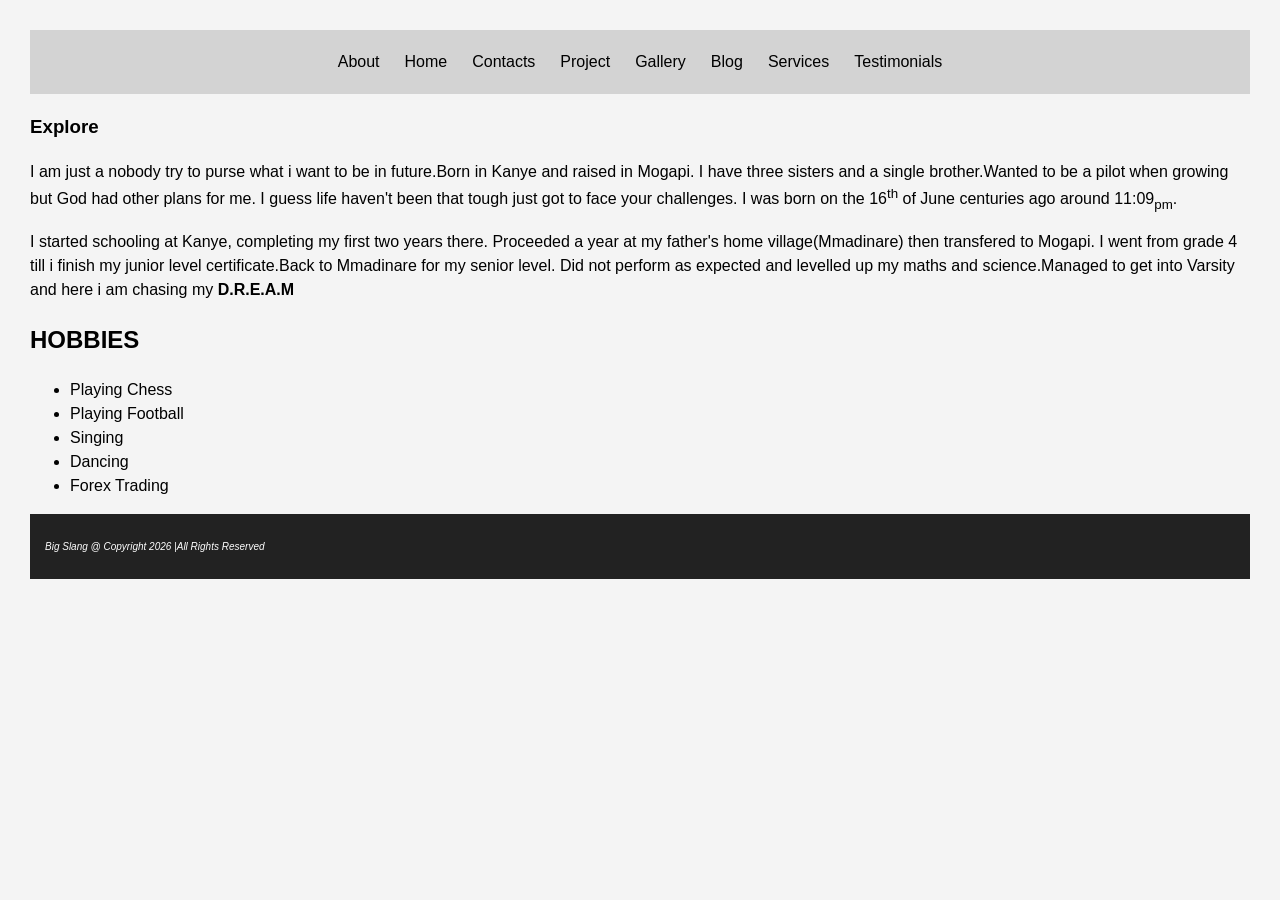
<file: index.html>
<!DOCTYPE html>
<html lang="en">
<head>
    <meta charset="UTF-8">
    <meta name="viewport" content="width=device-width,initial-scale=1.0">
    <title>My First Page</title>
    <link rel="stylesheet" href="stylesheet.css">
    <link rel="icon" type="image/x-icon" href="icon.jpeg">

</head>
<body>
     <nav>
        <a href="about.html">About</a>
        <a href="index.html">Home</a>
        <a href="Contacts.html">Contacts</a>
        <a href="Project.html">Project</a>
        <a href="Gallery.html">Gallery</a>
        <a href="Blog.html">Blog</a>
        <a href="Services.html">Services</a> 
        <a href="Testimonials.html">Testimonials</a>
     </nav>
     <main>
        <section>
            <h3>Explore</h3>
    
            <p>
              I am just a nobody try to purse what i want to be in future.Born in Kanye and raised in Mogapi.
             I have three sisters and a single brother.Wanted to be a pilot when growing but God had other plans for me.
             I guess life haven't been that tough just got to face your challenges.
             I was born on the 16<sup>th</sup> of June centuries ago around 11:09<sub>pm</sub>.
             </p>
             
             <p>I started schooling at Kanye, completing my first two years there.
             Proceeded a year at my father's home village(Mmadinare) then transfered to Mogapi.
             I went from grade 4 till i finish my junior level certificate.Back to Mmadinare for my senior level.
             Did not perform as expected and levelled up my maths and science.Managed to get into Varsity and here i am chasing my <b>D.R.E.A.M</b>
             </p>
    
            <h2> HOBBIES</h2>

             <ul>
             <li>Playing Chess</li>
             <li>Playing Football</li>
             <li>Singing</li> 
             <li>Dancing</li>
             <li>Forex Trading</li>
             </ul>
        </section>
     </main>
 
</body>
<footer>
  <p>Big Slang @ Copyright 2026 |All Rights Reserved</p>
</footer>  
</html>
</file>
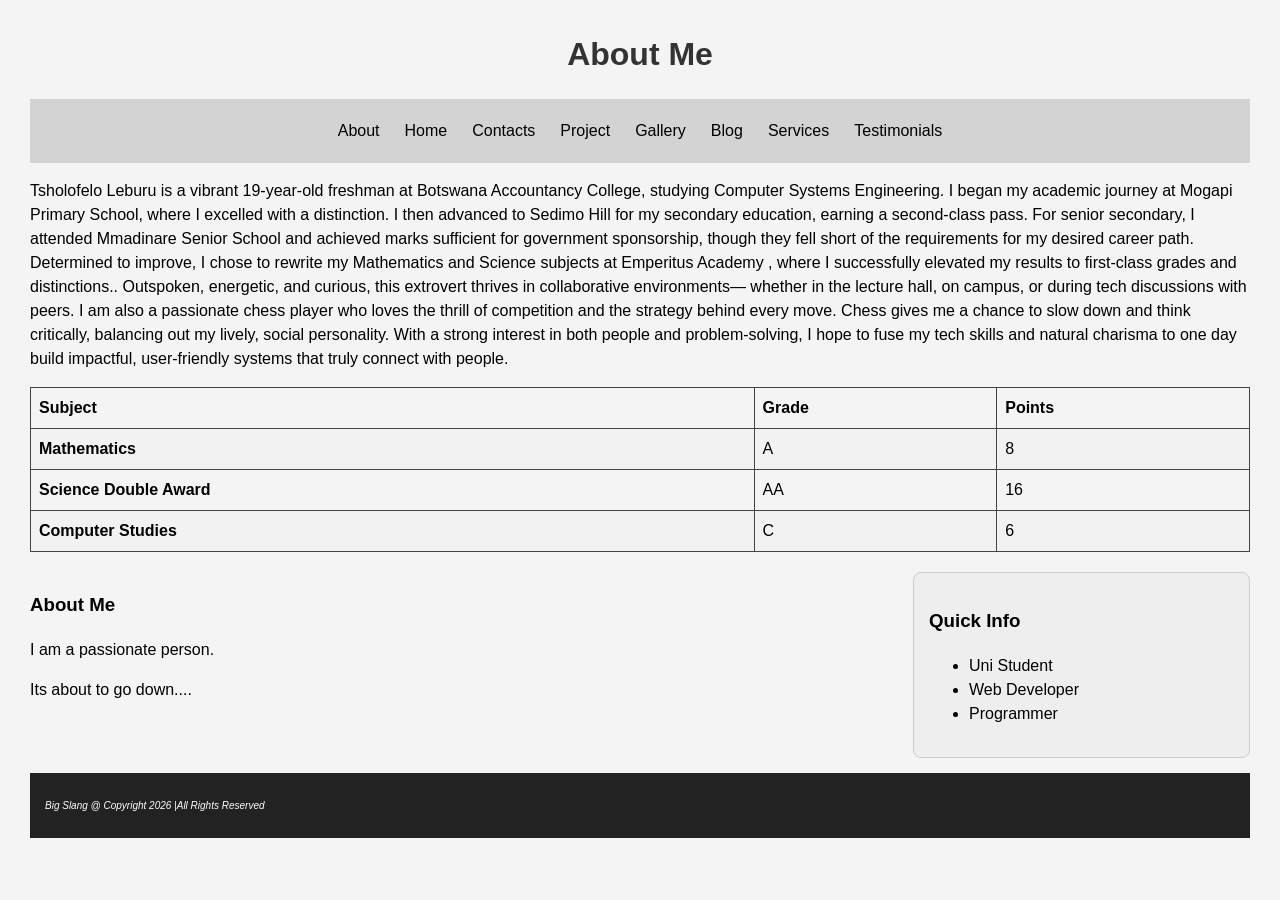
<file: about.html>
<!DOCTYPE html>
<html lang="en">
    <head>
        <meta charset ="UTF-8">
        <meta name="viewport" content="width=device-width,initial-scale=1.0">
        <title>About</title>
        <link rel="stylesheet" href="stylesheet.css">
        <link rel="icon" type="image/x-icon" href="about icon.jpeg">
    </head>
     <header>

        <h1>About Me</h1>

     </header>
     <nav>
        <a href="about.html">About</a>
        <a href="index.html">Home</a>
        <a href="Contacts.html">Contacts</a>
        <a href="Project.html">Project</a>
        <a href="Gallery.html">Gallery</a>
        <a href="Blog.html">Blog</a>
        <a href="Services.html">Services</a> 
        <a href="Testimonials.html">Testimonials</a>
    </nav>
    <main>
        <section>
            <p> Tsholofelo Leburu is a vibrant 19-year-old freshman at Botswana Accountancy College,
                 studying Computer Systems Engineering. I began my academic journey at Mogapi Primary 
                 School, where I excelled with a distinction. I then advanced to Sedimo Hill for my 
                 secondary education, earning a second-class pass. For senior secondary, I attended 
                 Mmadinare Senior School and achieved marks sufficient for government sponsorship, 
                 though they fell short of the requirements for my desired career path. Determined 
                 to improve, I chose to rewrite my Mathematics and Science subjects at Emperitus Academy
                 , where I successfully elevated my results to first-class grades and distinctions.. 
                 Outspoken, energetic, and curious, this extrovert thrives in collaborative environments—
                 whether in the lecture hall, on campus, or during tech discussions with peers.  I am also
                 a passionate chess player who loves the thrill of competition and the strategy behind 
                 every move. Chess gives me a chance to slow down and think critically, balancing out my 
                 lively, social personality.  With a strong interest in both people and problem-solving, 
                 I hope to fuse my tech skills and natural charisma to one day build impactful, user-friendly
                 systems that truly connect with people.
            </p>
            <table>
                <tr>
                    <th>Subject</th>
                    <th>Grade</th>
                    <th>Points</th>
                </tr>
                <tr>
                    <th>Mathematics</th>
                    <td>A</td>
                    <td>8</td>
                </tr>
                <tr>
                    <th>Science Double Award</th>
                    <td>AA</td>
                    <td>16</td>
                </tr>
                <tr>
                    <th>Computer Studies</th>
                    <td>C</td>
                    <td>6</td>
                </tr>  
            </table>
        </section>
    </main>
    <section class="two-column-layout">
        <div class="sidebar">
            <h3>Quick Info</h3>
            <ul>
                <li>Uni Student</li>
                <li>Web Developer</li>
                <li>Programmer</li>
            </ul>
         </div>
         <div class="content-area">
            <h3>About Me</h3>
            <p>I am a passionate person.</p>
            <p>Its about to go down....</p>
         </div>
    </section>
<footer>
  <p>Big Slang @ Copyright 2026 |All Rights Reserved</p>
</footer>  
</html>
</file>
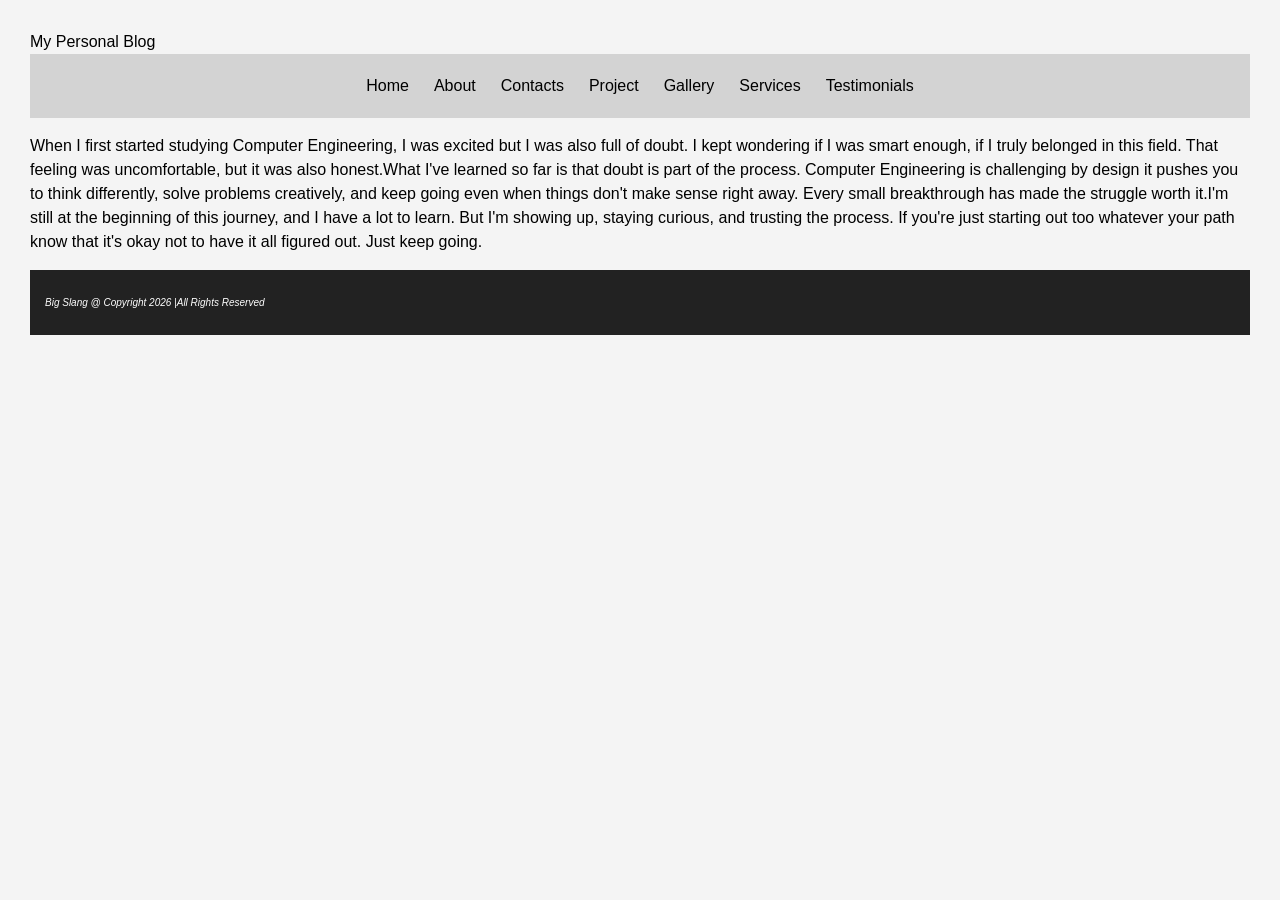
<file: Blog.html>
<!DOCTYPE html>
<html lang="en">
    <head>
        <meta charset="UTF-8">
        <title>Blog</title>
        <link rel="icon" type="image/x-icon" href="blog icon.jpeg">

    </head>

<header>My Personal Blog</header>

<nav>
    <a href="index.html">Home</a>
    <a href="about.html">About</a>
    <a href="Contacts.html">Contacts</a>
    <a href="Project.html">Project</a>
    <a href="Gallery.html">Gallery</a>
    <a href="Services.html">Services</a>
    <a href="Testimonials.html">Testimonials</a>
    <link rel="stylesheet" href="stylesheet.css">
</nav>
<main>
    <section>
        <p>
            When I first started studying Computer Engineering, I was excited but I was also full of doubt. I kept wondering if I was smart enough, if I truly belonged in 
            this field. That feeling was uncomfortable, but it was also honest.What I've learned so far is that doubt is part of the process. Computer Engineering is challenging
            by design it pushes you to think differently, solve problems creatively, and keep going even when things don't make sense right away. Every small breakthrough has
            made the struggle worth it.I'm still at the beginning of this journey, and I have a lot to learn. But I'm showing up, staying curious, and trusting the process.
            If you're just starting out too whatever your path know that it's okay not to have it all figured out. Just keep going. 

        </p>
    </section>
</main>
<footer>
  <p>Big Slang @ Copyright 2026 |All Rights Reserved</p>
</footer>  
</html>
</file>
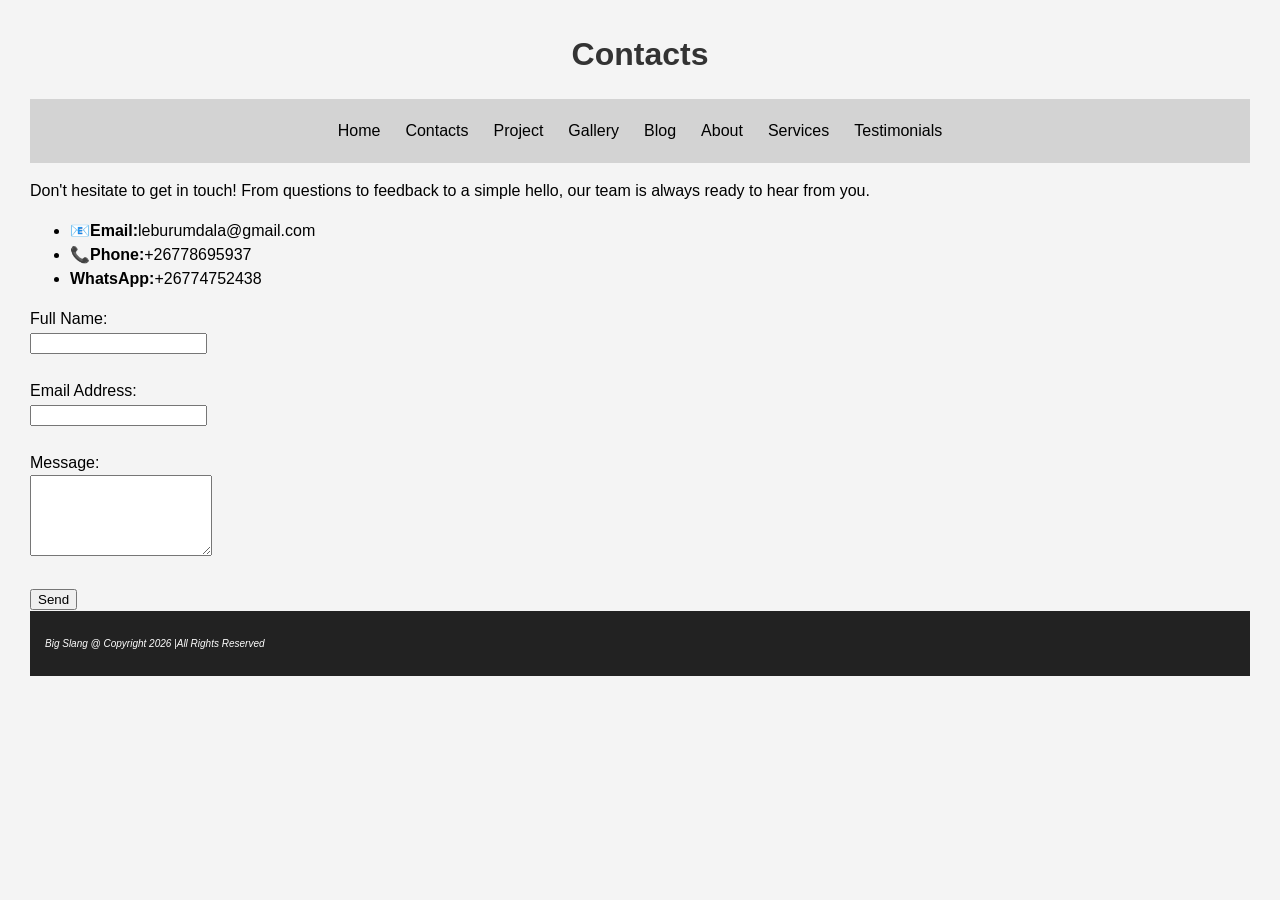
<file: Contacts.html>
<!DOCTYPE html>
<html lang="en">
    <head>
        <meta charset="UTF-8">
        <meta name="viewport" content="width=device-width,initial-scale=1.0">
        <title>Contacts</title>
        <link rel="stylesheet" href="stylesheet.css">
        <link rel="icon" type="image/x-icon" href="contacts icon.jpg">
    </head>
        <main>

         <h1>Contacts</h1>

        </head>
         <nav>

         <a href="index.html">Home</a>
         <a href="contacts.html">Contacts</a>
         <a href="Project.html">Project</a>
         <a href="Gallery.html">Gallery</a>
         <a href="Blog.html">Blog</a>
         <a href="about.html">About</a>
         <a href="Services.html">Services</a>
         <a href="Testiomonials.html">Testimonials</a>
         <link rel="stylesheet" href="stylesheet.css">

         </nav>
         <section>
            <p>Don't hesitate to get in touch! From questions to feedback to a simple hello, our team is always ready to hear from you.</p>
             <ul>
                 <li><strong>📧Email:</strong>leburumdala@gmail.com</li>
                 <li><strong>📞Phone:</strong>+26778695937</li>
                 <li><strong>WhatsApp:</strong>+26774752438</li>
             </ul>
            <form>
                <label for="fullname">Full Name:</label><br>
                <input type="text" id="fullname" name="fullname" required><br><br>

                <label for="email">Email Address:</label><br>
                <input type="text" id="email" name="email" required><br><br>
                 
                <label for="message">Message:</label><br>
                <textarea id="message" name="message" rows="5" required></textarea><br><br>

                <button type="submit">Send</button>
            </form>

            <table>
                
            </table>
         </section>
        </main>
<footer>
  <p>Big Slang @ Copyright 2026 |All Rights Reserved</p>
</footer>  
</html>
</file>
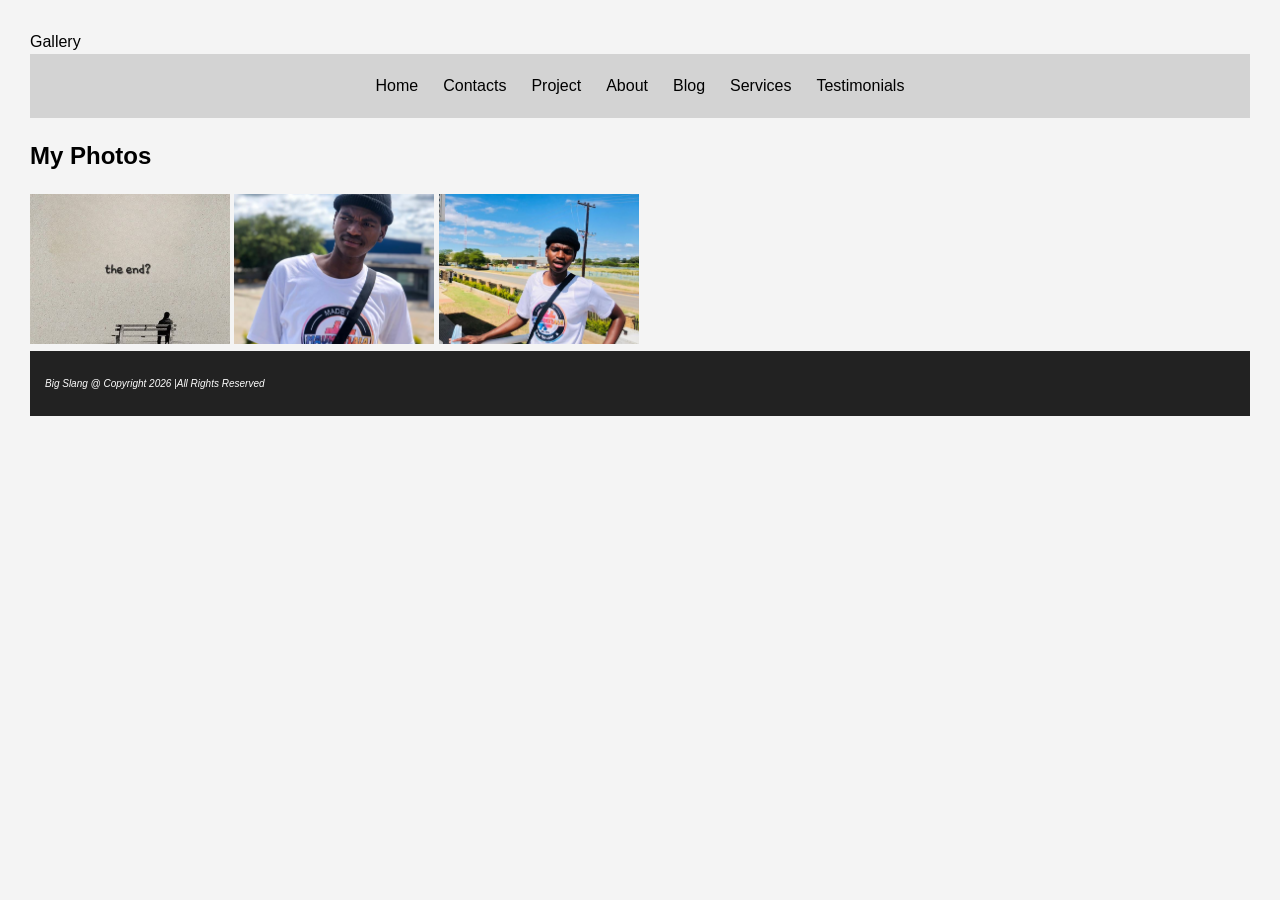
<file: Gallery.html>
<!DOCTYPE html>
<html lang="en">
    <head>
        <meta charset="UTF-8">
        <meta name="viewport" content="width=device-width, initial-scale=1.0">
        <title>Gallery</title>
        <link rel="stylesheet" href="stylesheet.css">
        <link rel="icon" type="image/x-icon" href="gallery icon.jpeg">
    </head> 

    <header>Gallery</header>

<nav>
     <a href="index.html">Home</a>
     <a href="Contacts.html">Contacts</a>
     <a href="Project.html">Project</a>
     <a href="about.html">About</a>
     <a href="Blog.html">Blog</a>
     <a href="Services.html">Services</a>
     <a href="Testimonials.html">Testimonials</a>
     <link rel="stylesheet" href="stylesheet.css">
</nav>
<main>
    <section>
        <h2>My Photos</h2>
        <div class="gallery-container">
            <img src="now.jpeg" alt="Gallery Photo 1">
            <img src="ahh.jpg.jpeg" alt="Gallery Photo 2">
            <img src="ehe.jpg.jpeg" alt="Gallery Photo 3">
        </div>
    </section>
</main>
<footer>
  <p>Big Slang @ Copyright 2026 |All Rights Reserved</p>
</footer>  
</html>
</file>
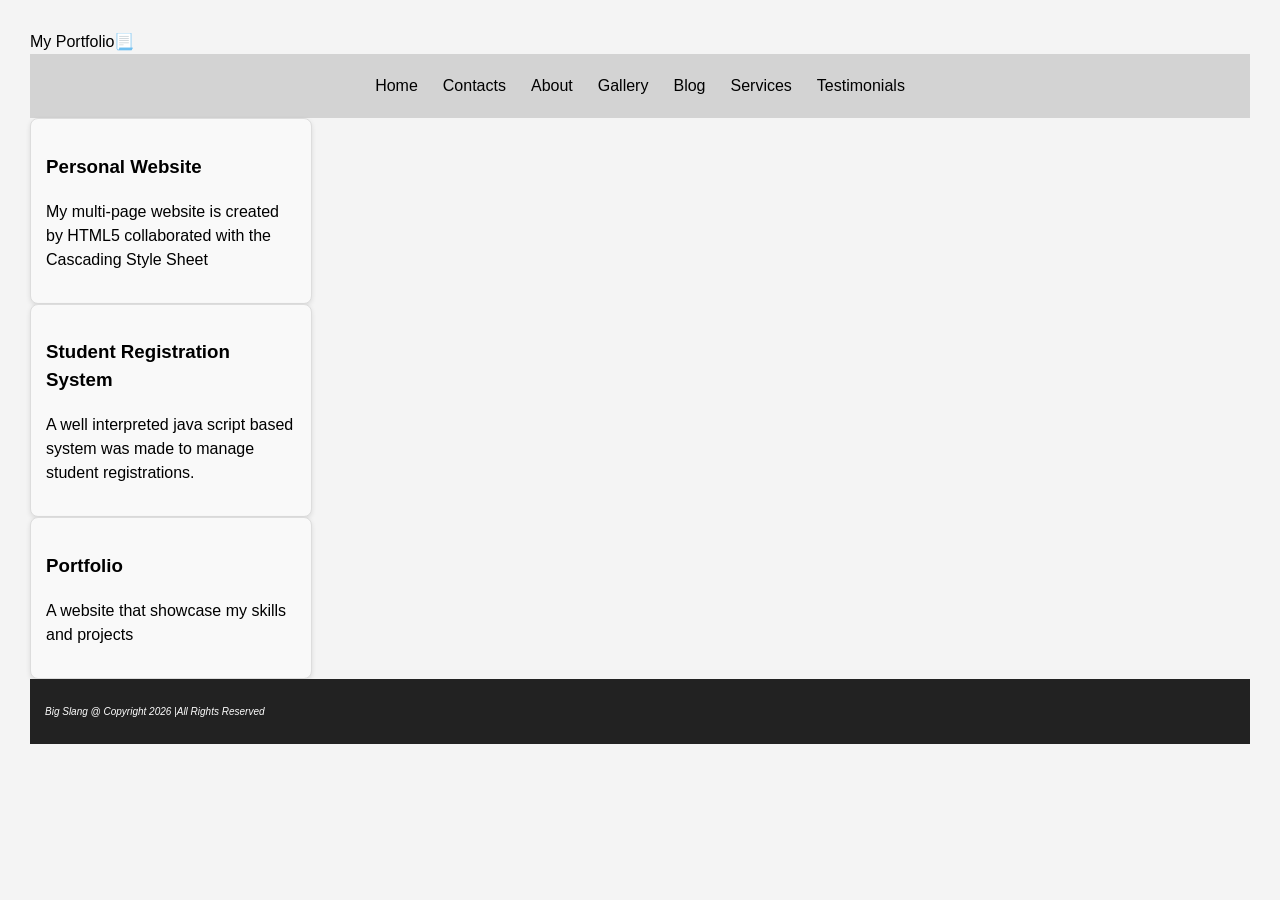
<file: Project.html>
<!DOCTYPE html>
<html lang="en">
    <head>
        <meta charset="UTF-8">
        <meta name="viewport" content="width=device-width, initial-scale=1.0">
        <title>Projects😒</title>
        <link rel="stylesheet" href="stylesheet.css">
        <link rel="icon" type="image/x-icon" href="project icon.jpeg">
    </head>

    <header>My Portfolio📃</header>

<nav>
     <a href="index.html">Home</a>
     <a href="Contacts.html">Contacts</a>
     <a href="about.html">About</a>
     <a href="Gallery.html">Gallery</a>
     <a href="Blog.html">Blog</a>
     <a href="Services.html">Services</a>
     <a href="Testimonials.html">Testimonials</a>
     <link rel="stylesheet" href="stylesheet.css">
</nav>
<main>
    <section>
        <div class="project-containers">
        <div class="project-cards">
            <h3 >Personal Website</h3>
            <p>My multi-page website is created by HTML5 collaborated with the Cascading Style Sheet</p>
        </div>

        <div class="project-cards">
            <h3>Student Registration System</h3>
            <p>A well interpreted java script based system was made to manage student registrations.</p>
        </div>

        <div class="project-cards">
            <h3>Portfolio</h3>
            <p>A website that showcase my skills and projects</p>
        </div>
    </section>
</main>
<footer>
  <p>Big Slang @ Copyright 2026 |All Rights Reserved</p>
</footer>  
</html>
</file>
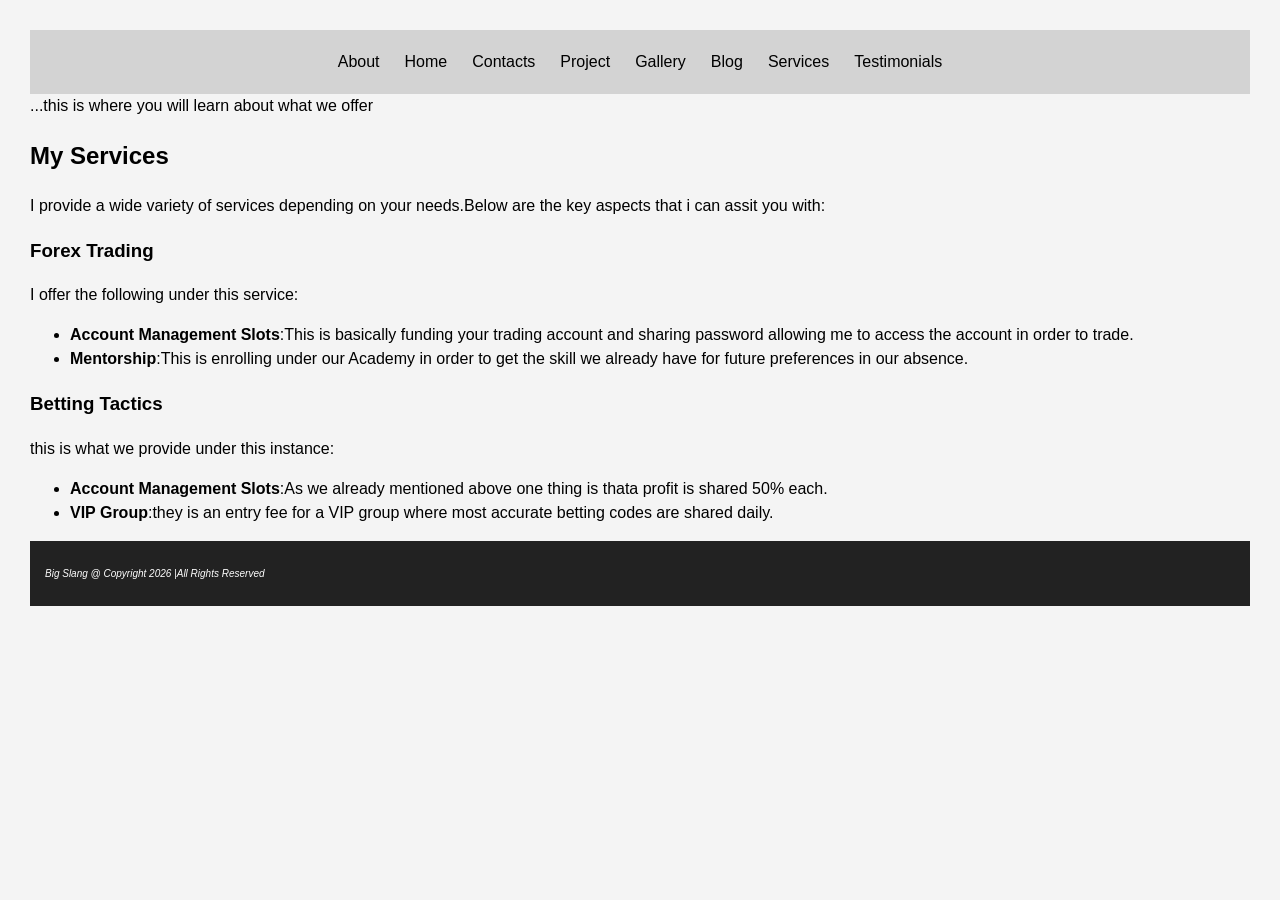
<file: Services.html>
<!DOCTYPYE html>
<html lang="en">
<head>
  <meta charset="UTF-8">
  <meta name="viewport" content="widthe=device-width,intial-scale=1.0">
  <link rel="stylesheet" href="stylesheet.css">
  <title>Services- Leburu</title>
</head>
<main>
  <nav>
        <a href="about.html">About</a>
        <a href="index.html">Home</a>
        <a href="Contacts.html">Contacts</a>
        <a href="Project.html">Project</a>
        <a href="Gallery.html">Gallery</a>
        <a href="Blog.html">Blog</a>
        <a href="Services.html">Services</a> 
        <a href="Testimonials.html">Testimonials</a>
  </nav>
  <header>...this is where you will learn about what we offer</header>
  <section>
    <h2>My Services</h2>
    <p>I provide a wide variety of services depending on your needs.Below are the key aspects that i can assit you with:</p>

    <article>
      <h3>Forex Trading</h3>
      <p>I offer the following under this service:</p>
      <ul>
        <li><strong>Account Management Slots</strong>:This is basically funding your trading account and sharing password allowing me to access the account in order to trade.</li>
        <li><strong>Mentorship</strong>:This is enrolling under our Academy in order to get the skill we already have for future preferences in our absence.</li>
      </ul>
    </article>

    <article>
      <h3>Betting Tactics</h3>
      <p>this is what we provide under this instance:</p>
      <ul>
        <li><strong>Account Management Slots</strong>:As we already mentioned above one thing is thata profit is shared 50% each.</li>
        <li><strong>VIP Group</strong>:they is an entry fee for a VIP group where most accurate betting codes are shared daily.</li>
      </ul>
    </article>
  </section>
<footer>
  <p>Big Slang @ Copyright 2026 |All Rights Reserved</p>
</footer>    
  
</main>
</html>
</file>
<file: stylesheet.css>
h1 {
    color: #333;
    text-align: center;
    text-decoration: none;
}
nav {
     background-color: #d3d3d3;
     display: flex;
     justify-content:center;
     gap:25px;
     padding:20px;
    flex-wrap:wrap;
}
nav a {
    color:black;
    text-decoration:none;
}
nav a:hover{
    color: #444;
}
.project-cointainer{
    display:flex;
    gap:20px;
    flex-wrap:wrap;
    margin-top:20px;
}
.project-cards{
    background-color:#f9f9f9;
    border:1px solid #ddd;
    border-radius:8px;
    padding:15px;
    width:250px;
    flex-grow:1;
    box-shadow:0px 2px 5px rgba(0,0,0,0.1);
}
.project-cardh3{
    margin-top:0px;
    color:#222;
}
.two-column-layout{
    overflow:hidden;
    margin-top:20px;
}
.sidebar {
    background-color:#eee;
    padding:15px;
    border-radius:8px;
    width:25%;
    float:right;
    margin:0 0 15px 20px;
    border:1px solid #ccc;
}
.content-area{
    width:70%;
}
.gallery-container{
    overflow:hidden;
    gap:15px;
    flex-wrap:wrap;
    justify-content:center;
}

.gallery-container img{
    width:200px;
    height:150px;
    object-fit:cover;
}

table {
  font-family: arial, sans-serif;
  border-collapse: collapse;
  width: 100%;
  overflow-x:auto;
  border:1px solid #444;  
}

table td,th {
  border: 1px solid #444 ;
  text-align: left;
  padding: 8px;
    
}
table tr:nth-child(even) {
  background-color:#f2f2f2;
}

body {
    font-family: Arial, Helvetica, sans-serif;
    margin: 20px;
    font-style: normal;
    background-color:#f4f4f4;
    padding:0;
    line-height:1.5;
    margin: 30px;
}

footer {
    margin-top: 0;
    font-size: 10px;
    font-family: Verdana, Geneva, Tahoma, sans-serif;
    font-style: italic;
    color:white;
    background-color:#222;
    padding:15px;
    text-algin:right;
}
@media(max-width:768px){
    main{
        width:95%;
    }
    .two-column-layout{
        flex-direction:column;
    }
    .sidebar,.content-area{
        width:100%;
    }
    .project-card{
        with: 100%;
    }
    nav{
        flex-direction:column;
        align-items:center;
    }
}
</file>
